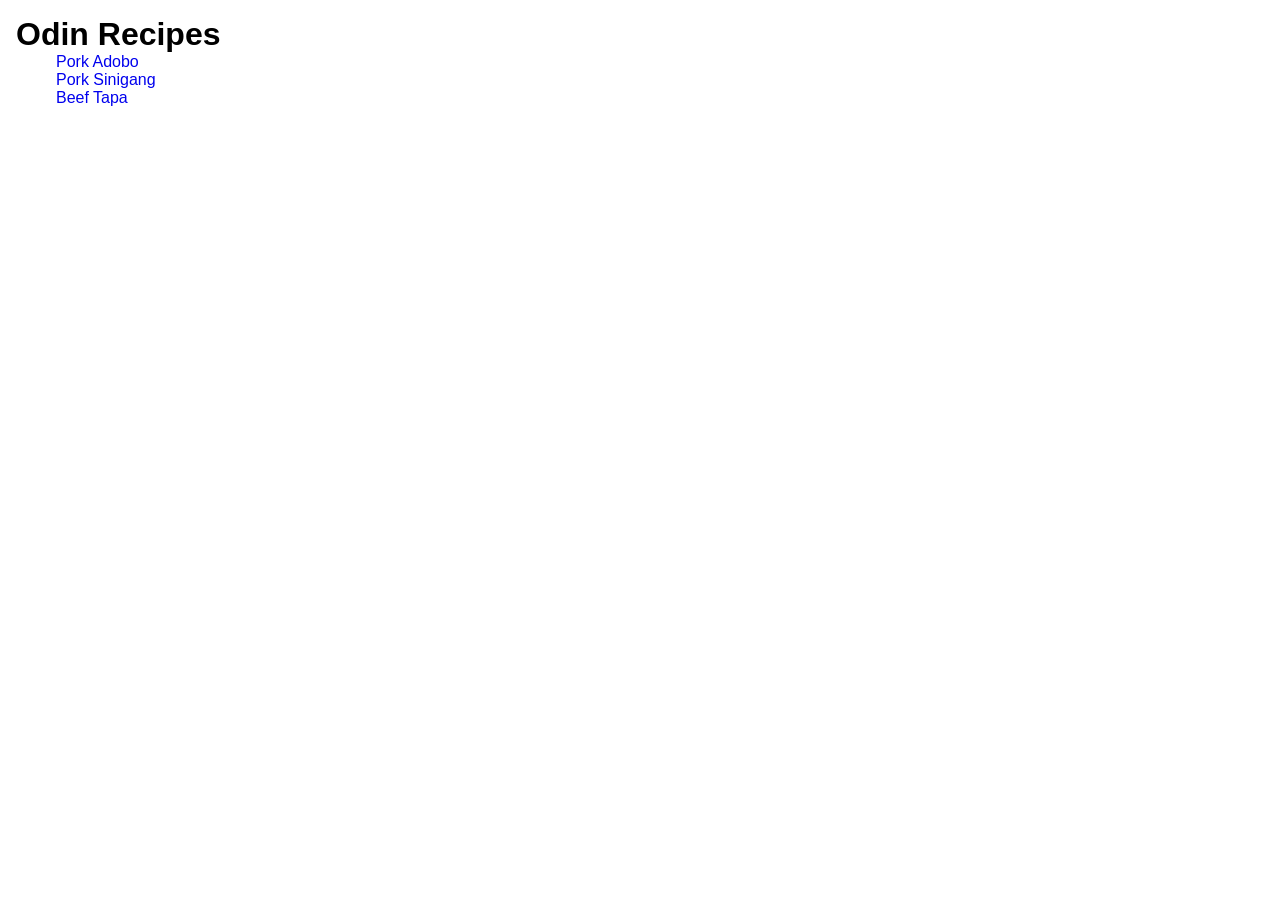
<file: index.html>
<!doctype html>
<html lang="en">
  <head>
    <meta charset="UTF-8" />
    <meta name="viewport" content="width=device-width, initial-scale=1.0" />
    <title>Odin Recipes</title>
    <link rel="stylesheet" href="style.css" />
  </head>
  <body>
    <div class="container">
      <h1 class="red">Odin Recipes</h1>
      <ul class="recipes">
        <li class="pork">
          <a href="recipes/pork-adobo.html">Pork Adobo</a>
        </li>
        <li>
          <a href="recipes/pork-sinigang.html">Pork Sinigang</a>
        </li>
        <li>
          <a href="recipes/beef-tapa.html">Beef Tapa</a>
        </li>
      </ul>
    </div>
  </body>
</html>
</file>
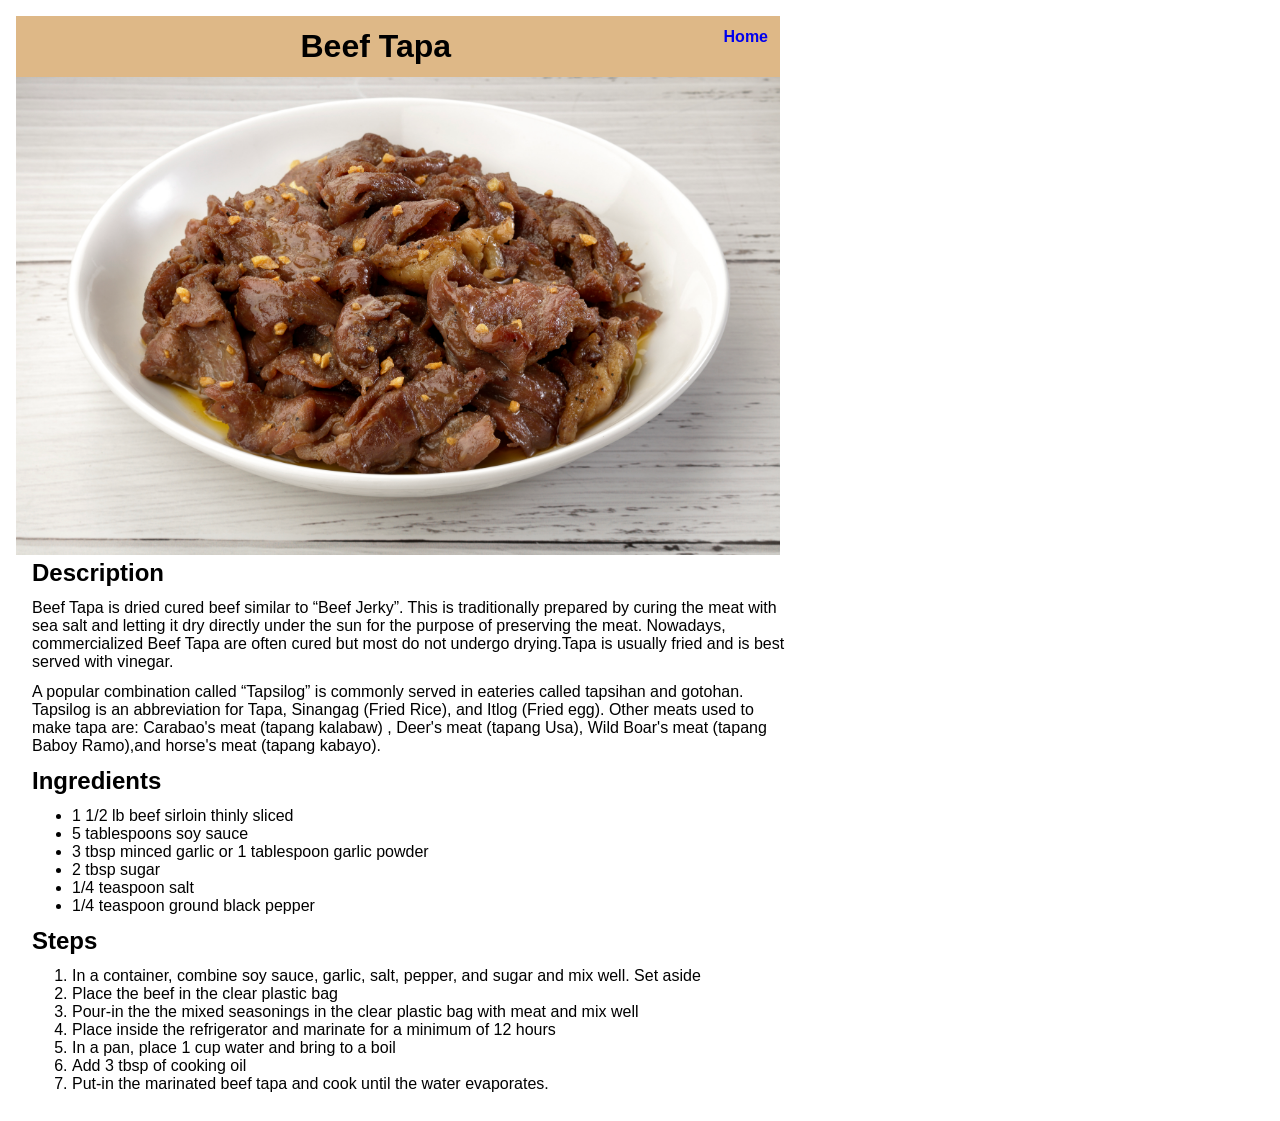
<file: recipes/beef-tapa.html>
<!doctype html>
<html lang="en">
  <head>
    <meta charset="UTF-8" />
    <meta name="viewport" content="width=device-width, initial-scale=1.0" />
    <title>Odin Recipes | Beef Tapa</title>
    <link rel="stylesheet" href="../style.css" />
  </head>
  <body>
    <div class="container">
      <div class="card">
        <h1 class="recipe-name">
          Beef Tapa
          <a class="link" href="../index.html">Home</a>
        </h1>
        <img
          class="recipe-photo"
          src="../images/beef-tapa.jpg"
          alt="a cooked beef tapa"
          width="540"
        />
      </div>
      <div class="card recipe-details">
        <h2>Description</h2>
        <p>
          Beef Tapa is dried cured beef similar to “Beef Jerky”. This is
          traditionally prepared by curing the meat with sea salt and letting it
          dry directly under the sun for the purpose of preserving the meat.
          Nowadays, commercialized Beef Tapa are often cured but most do not
          undergo drying.Tapa is usually fried and is best served with vinegar.
        </p>
        <p>
          A popular combination called “Tapsilog” is commonly served in eateries
          called tapsihan and gotohan. Tapsilog is an abbreviation for Tapa,
          Sinangag (Fried Rice), and Itlog (Fried egg). Other meats used to make
          tapa are: Carabao&apos;s meat (tapang kalabaw) , Deer&apos;s meat
          (tapang Usa), Wild Boar&apos;s meat (tapang Baboy Ramo),and
          horse&apos;s meat (tapang kabayo).
        </p>
        <h2>Ingredients</h2>
        <ul>
          <li>1 1/2 lb beef sirloin thinly sliced</li>
          <li>5 tablespoons soy sauce</li>
          <li>3 tbsp minced garlic or 1 tablespoon garlic powder</li>
          <li>2 tbsp sugar</li>
          <li>1/4 teaspoon salt</li>
          <li>1/4 teaspoon ground black pepper</li>
        </ul>
        <h2>Steps</h2>
        <ol>
          <li>
            In a container, combine soy sauce, garlic, salt, pepper, and sugar
            and mix well. Set aside
          </li>
          <li>Place the beef in the clear plastic bag</li>
          <li>
            Pour-in the the mixed seasonings in the clear plastic bag with meat
            and mix well
          </li>
          <li>
            Place inside the refrigerator and marinate for a minimum of 12 hours
          </li>
          <li>In a pan, place 1 cup water and bring to a boil</li>
          <li>Add 3 tbsp of cooking oil</li>
          <li>
            Put-in the marinated beef tapa and cook until the water evaporates.
          </li>
        </ol>
      </div>
    </div>
  </body>
</html>
</file>
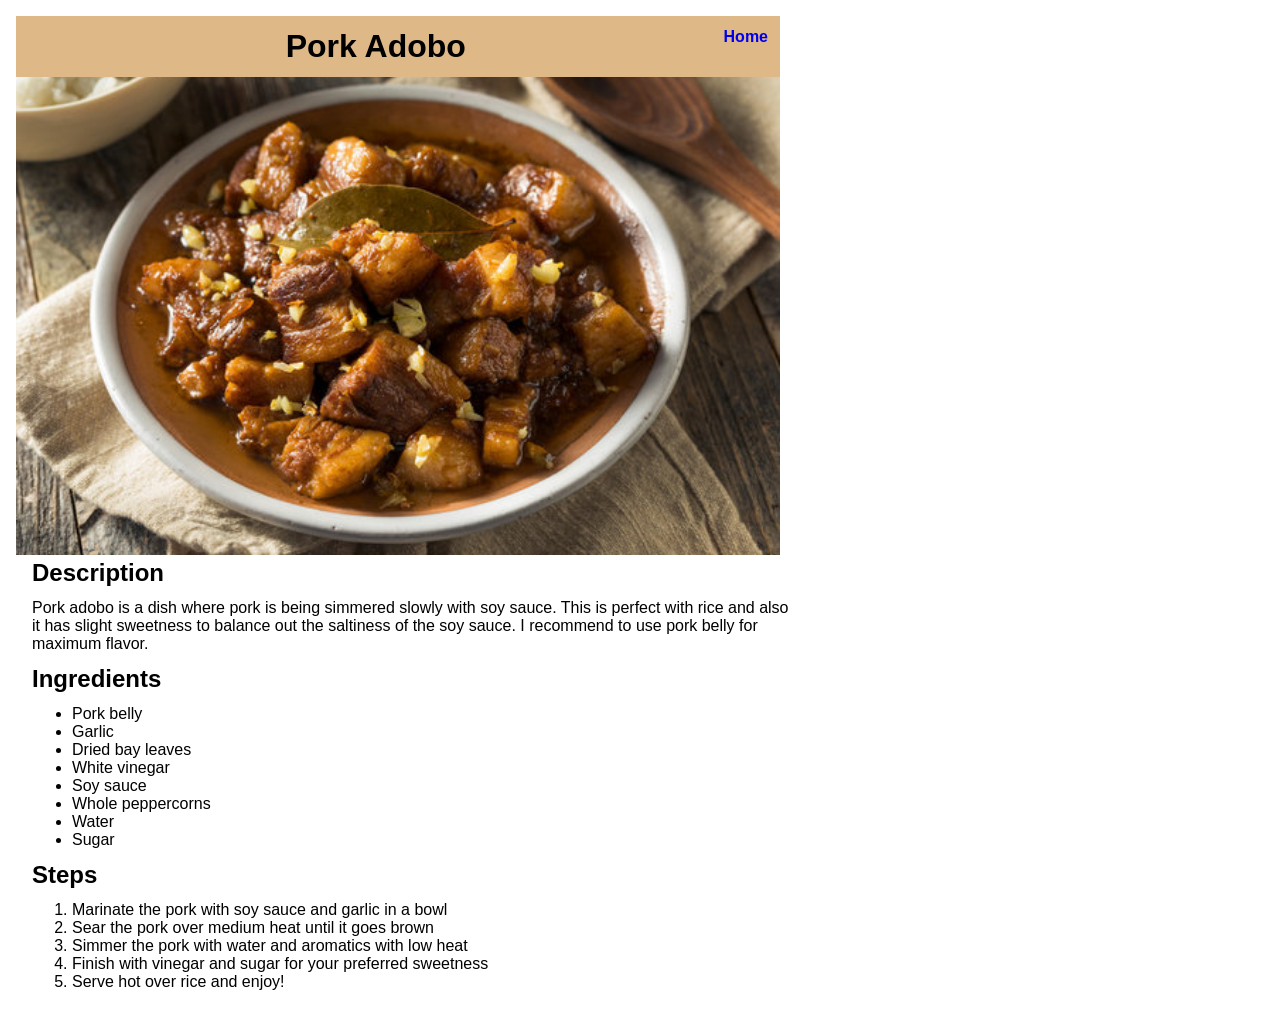
<file: recipes/pork-adobo.html>
<!doctype html>
<html lang="en">
  <head>
    <meta charset="UTF-8" />
    <meta name="viewport" content="width=device-width, initial-scale=1.0" />
    <title>Odin Recipes | Pork Adobo</title>
    <link rel="stylesheet" href="../style.css" />
  </head>
  <body>
    <div class="card">
      <h1 class="recipe-name">
        Pork Adobo

        <a class="link" href="../index.html">Home</a>
      </h1>
      <img
        src="../images/pork-adobo.jpg"
        alt="a cooked porked adobo on a table"
        class="recipe-photo"
      />
    </div>
    <div class="card recipe-details">
      <h2>Description</h2>
      <p>
        Pork adobo is a dish where pork is being simmered slowly with soy sauce.
        This is perfect with rice and also it has slight sweetness to balance
        out the saltiness of the soy sauce. I recommend to use pork belly for
        maximum flavor.
      </p>
      <h2>Ingredients</h2>
      <ul>
        <li>Pork belly</li>
        <li>Garlic</li>
        <li>Dried bay leaves</li>
        <li>White vinegar</li>
        <li>Soy sauce</li>
        <li>Whole peppercorns</li>
        <li>Water</li>
        <li>Sugar</li>
      </ul>
      <h2>Steps</h2>
      <ol>
        <li>Marinate the pork with soy sauce and garlic in a bowl</li>
        <li>Sear the pork over medium heat until it goes brown</li>
        <li>Simmer the pork with water and aromatics with low heat</li>
        <li>Finish with vinegar and sugar for your preferred sweetness</li>
        <li>Serve hot over rice and enjoy!</li>
      </ol>
    </div>
  </body>
</html>
</file>
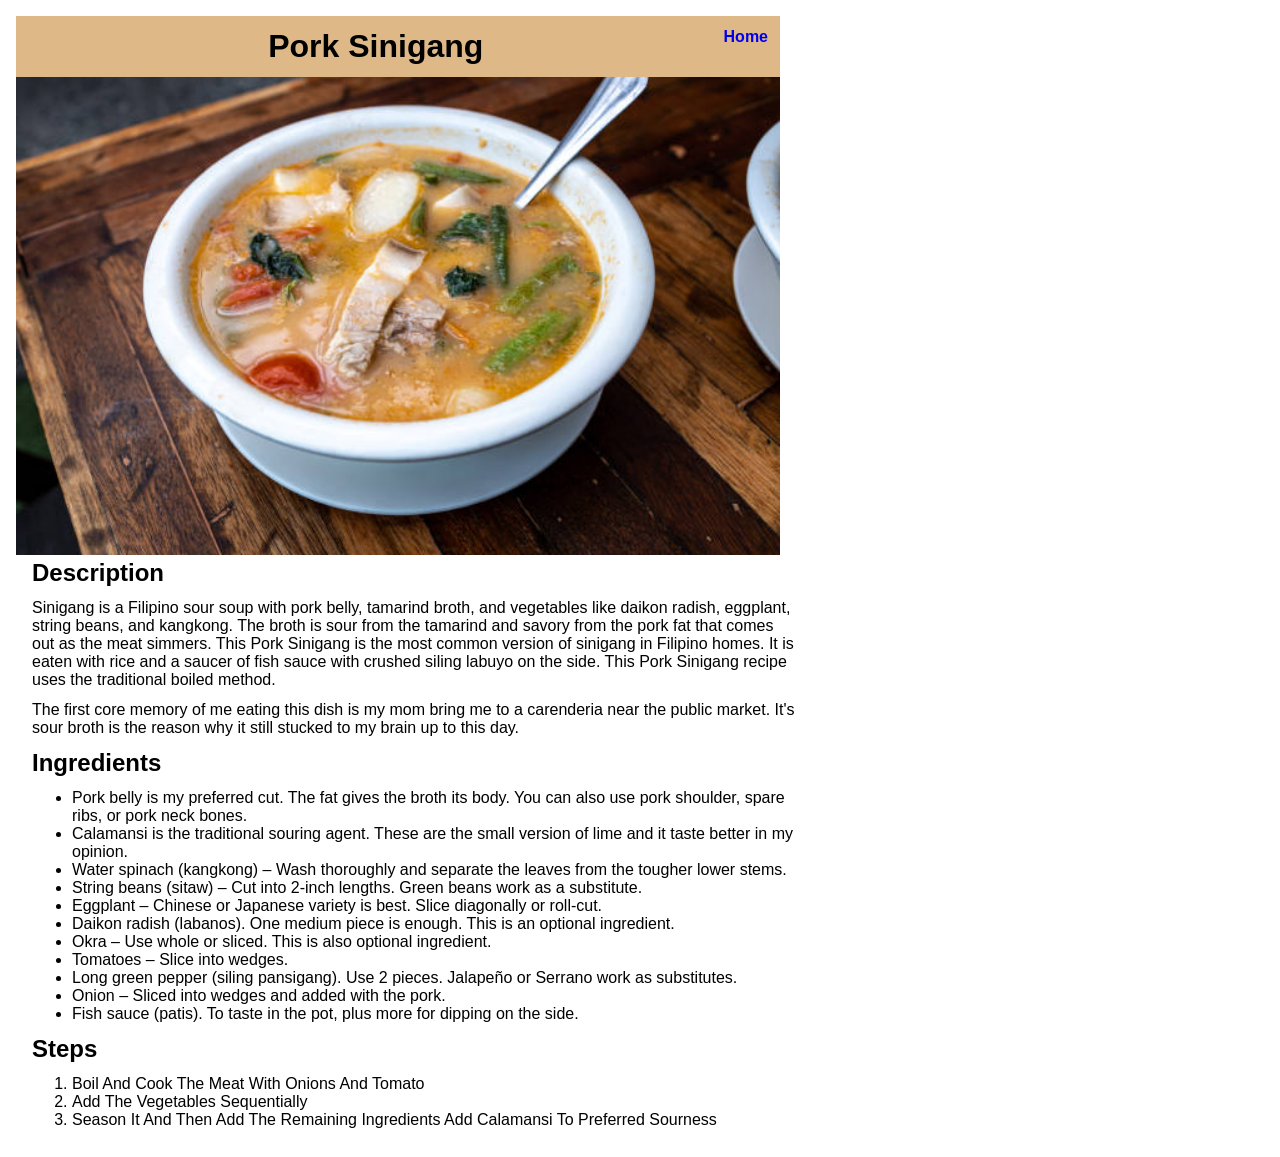
<file: recipes/pork-sinigang.html>
<!doctype html>
<html lang="en">
  <head>
    <meta charset="UTF-8" />
    <meta name="viewport" content="width=device-width, initial-scale=1.0" />
    <title>Odin Recipes | Pork Sinigang</title>
    <link rel="stylesheet" href="../style.css" />
  </head>
  <body>
    <div class="card">
      <h1 class="recipe-name">
        Pork Sinigang

        <a class="link" href="../index.html">Home</a>
      </h1>
      <img
        class="recipe-photo"
        src="../images/pork-sinigang.jpg"
        alt="a cooked pork sinigang"
      />
    </div>
    <div class="card recipe-details">
      <h2>Description</h2>
      <p>
        Sinigang is a Filipino sour soup with pork belly, tamarind broth, and
        vegetables like daikon radish, eggplant, string beans, and kangkong. The
        broth is sour from the tamarind and savory from the pork fat that comes
        out as the meat simmers. This Pork Sinigang is the most common version
        of sinigang in Filipino homes. It is eaten with rice and a saucer of
        fish sauce with crushed siling labuyo on the side. This Pork Sinigang
        recipe uses the traditional boiled method.
      </p>
      <p>
        The first core memory of me eating this dish is my mom bring me to a
        carenderia near the public market. It's sour broth is the reason why it
        still stucked to my brain up to this day.
      </p>
      <h2>Ingredients</h2>
      <ul>
        <li>
          Pork belly is my preferred cut. The fat gives the broth its body. You
          can also use pork shoulder, spare ribs, or pork neck bones.
        </li>
        <li>
          Calamansi is the traditional souring agent. These are the small
          version of lime and it taste better in my opinion.
        </li>
        <li>
          Water spinach (kangkong) &ndash; Wash thoroughly and separate the
          leaves from the tougher lower stems.
        </li>
        <li>
          String beans (sitaw) &ndash; Cut into 2-inch lengths. Green beans work
          as a substitute.
        </li>
        <li>
          Eggplant &ndash; Chinese or Japanese variety is best. Slice diagonally
          or roll-cut.
        </li>
        <li>
          Daikon radish (labanos). One medium piece is enough. This is an
          optional ingredient.
        </li>
        <li>
          Okra &ndash; Use whole or sliced. This is also optional ingredient.
        </li>
        <li>Tomatoes &ndash; Slice into wedges.</li>
        <li>
          Long green pepper (siling pansigang). Use 2 pieces. Jalapeño or
          Serrano work as substitutes.
        </li>
        <li>Onion &ndash; Sliced into wedges and added with the pork.</li>
        <li>
          Fish sauce (patis). To taste in the pot, plus more for dipping on the
          side.
        </li>
      </ul>
      <h2>Steps</h2>
      <ol>
        <li>Boil And Cook The Meat With Onions And Tomato</li>
        <li>Add The Vegetables Sequentially</li>
        <li>
          Season It And Then Add The Remaining Ingredients Add Calamansi To
          Preferred Sourness
        </li>
      </ol>
    </div>
  </body>
</html>
</file>
<file: style.css>
* {
  box-sizing: border-box;
  margin: 0;
}

body {
  font-family: Arial, Helvetica, sans-serif;
  margin: 16px;
}

a {
  text-decoration: none;
}

h2,
p,
ol,
ul {
  margin-bottom: 12px;
}

div {
  display: inline-block;
  vertical-align: top;
}

.recipes li {
  list-style: none;
}

.recipe-photo {
  width: 100%;
}

.card {
  width: 764px;
}

.recipe-name {
  text-align: center;
  background-color: burlywood;
  position: relative;
  z-index: 10;
  margin-bottom: -37px;
  padding: 12px;
}

.recipe-details {
  margin-left: 16px;
}

.link {
  font-size: 16px;
  float: right;
}
</file>
